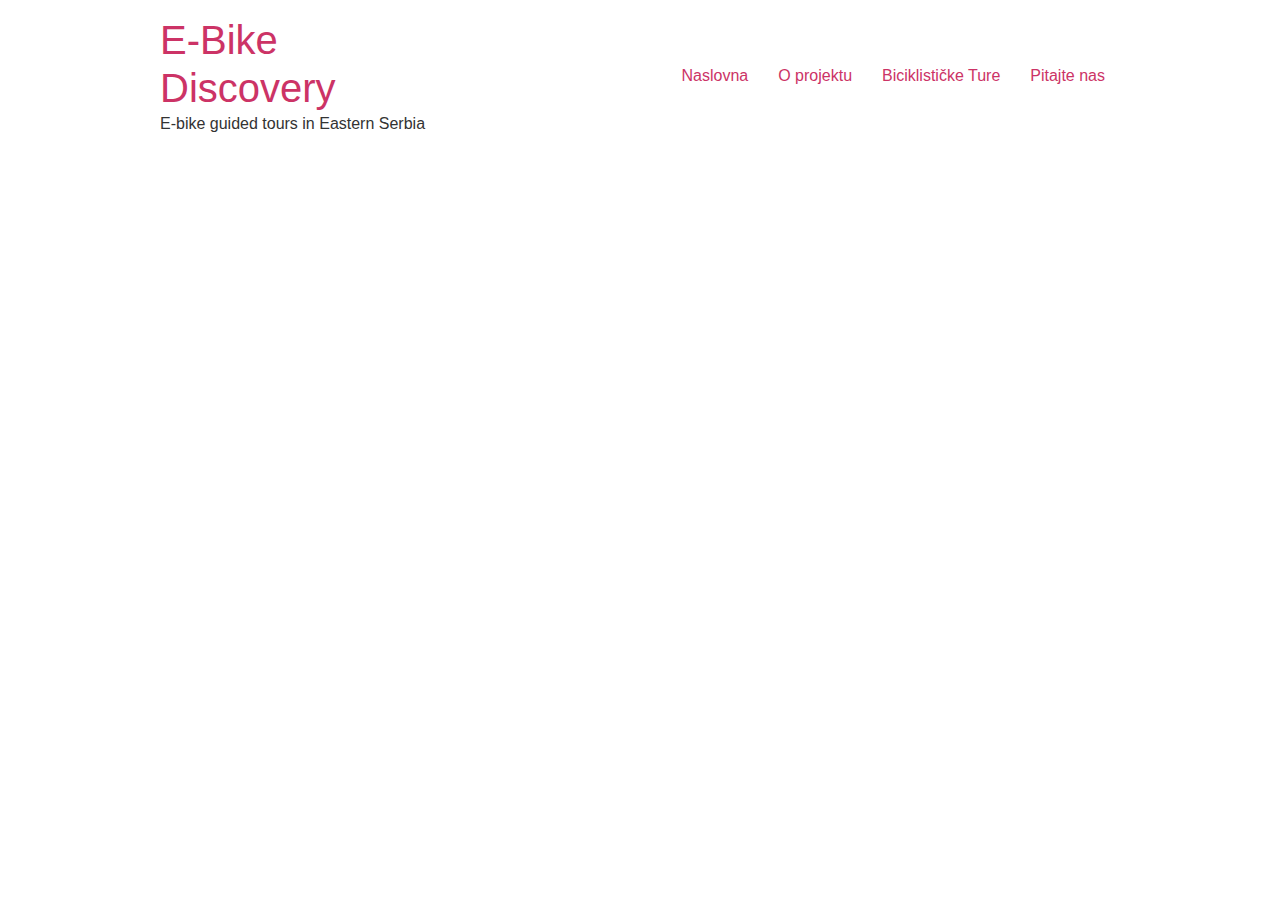
<file: biciklisticke-ture/index.html>
<!DOCTYPE html>
<html lang="en-US">
<head>
	<meta charset="UTF-8">
		<meta name="viewport" content="width=device-width, initial-scale=1">
	<link rel="profile" href="http://gmpg.org/xfn/11">
	<title>Biciklističke Ture &#8211; E-Bike Discovery</title>
<meta name="robots" content="max-image-preview:large">
<link rel="dns-prefetch" href="//s.w.org">
<link rel="alternate" type="application/rss+xml" title="E-Bike Discovery &raquo; Feed" href="https://daarster.github.io/ebikediscovery/feed/">
<link rel="alternate" type="application/rss+xml" title="E-Bike Discovery &raquo; Comments Feed" href="https://daarster.github.io/ebikediscovery/comments/feed/">
		<script type="text/javascript">
			window._wpemojiSettings = {"baseUrl":"https:\/\/s.w.org\/images\/core\/emoji\/13.0.1\/72x72\/","ext":".png","svgUrl":"https:\/\/s.w.org\/images\/core\/emoji\/13.0.1\/svg\/","svgExt":".svg","source":{"concatemoji":"https:\/\/daarster.github.io\/ebikediscovery\/wp-includes\/js\/wp-emoji-release.min.js?ver=5.7.1"}};
			!function(e,a,t){var n,r,o,i=a.createElement("canvas"),p=i.getContext&&i.getContext("2d");function s(e,t){var a=String.fromCharCode;p.clearRect(0,0,i.width,i.height),p.fillText(a.apply(this,e),0,0);e=i.toDataURL();return p.clearRect(0,0,i.width,i.height),p.fillText(a.apply(this,t),0,0),e===i.toDataURL()}function c(e){var t=a.createElement("script");t.src=e,t.defer=t.type="text/javascript",a.getElementsByTagName("head")[0].appendChild(t)}for(o=Array("flag","emoji"),t.supports={everything:!0,everythingExceptFlag:!0},r=0;r<o.length;r++)t.supports[o[r]]=function(e){if(!p||!p.fillText)return!1;switch(p.textBaseline="top",p.font="600 32px Arial",e){case"flag":return s([127987,65039,8205,9895,65039],[127987,65039,8203,9895,65039])?!1:!s([55356,56826,55356,56819],[55356,56826,8203,55356,56819])&&!s([55356,57332,56128,56423,56128,56418,56128,56421,56128,56430,56128,56423,56128,56447],[55356,57332,8203,56128,56423,8203,56128,56418,8203,56128,56421,8203,56128,56430,8203,56128,56423,8203,56128,56447]);case"emoji":return!s([55357,56424,8205,55356,57212],[55357,56424,8203,55356,57212])}return!1}(o[r]),t.supports.everything=t.supports.everything&&t.supports[o[r]],"flag"!==o[r]&&(t.supports.everythingExceptFlag=t.supports.everythingExceptFlag&&t.supports[o[r]]);t.supports.everythingExceptFlag=t.supports.everythingExceptFlag&&!t.supports.flag,t.DOMReady=!1,t.readyCallback=function(){t.DOMReady=!0},t.supports.everything||(n=function(){t.readyCallback()},a.addEventListener?(a.addEventListener("DOMContentLoaded",n,!1),e.addEventListener("load",n,!1)):(e.attachEvent("onload",n),a.attachEvent("onreadystatechange",function(){"complete"===a.readyState&&t.readyCallback()})),(n=t.source||{}).concatemoji?c(n.concatemoji):n.wpemoji&&n.twemoji&&(c(n.twemoji),c(n.wpemoji)))}(window,document,window._wpemojiSettings);
		</script>
		<style type="text/css">img.wp-smiley,
img.emoji {
	display: inline !important;
	border: none !important;
	box-shadow: none !important;
	height: 1em !important;
	width: 1em !important;
	margin: 0 .07em !important;
	vertical-align: -0.1em !important;
	background: none !important;
	padding: 0 !important;
}</style>
	<link rel="stylesheet" id="wp-block-library-css" href="https://daarster.github.io/ebikediscovery/wp-includes/css/dist/block-library/style.min.css?ver=5.7.1" type="text/css" media="all">
<link rel="stylesheet" id="hello-elementor-css" href="https://daarster.github.io/ebikediscovery/wp-content/themes/hello-elementor/style.min.css?ver=2.3.1" type="text/css" media="all">
<link rel="stylesheet" id="hello-elementor-theme-style-css" href="https://daarster.github.io/ebikediscovery/wp-content/themes/hello-elementor/theme.min.css?ver=2.3.1" type="text/css" media="all">
<link rel="stylesheet" id="hello-elementor-child-style-css" href="https://daarster.github.io/ebikediscovery/wp-content/themes/hello-theme-child-master/style.css?ver=1.0.0" type="text/css" media="all">
<link rel="https://api.w.org/" href="https://daarster.github.io/ebikediscovery/wp-json/">
<link rel="alternate" type="application/json" href="https://daarster.github.io/ebikediscovery/wp-json/wp/v2/pages/66">
<link rel="EditURI" type="application/rsd+xml" title="RSD" href="https://daarster.github.io/ebikediscovery/xmlrpc.php?rsd">
<link rel="wlwmanifest" type="application/wlwmanifest+xml" href="https://daarster.github.io/ebikediscovery/wp-includes/wlwmanifest.xml"> 
<meta name="generator" content="WordPress 5.7.1">
<link rel="canonical" href="https://daarster.github.io/ebikediscovery/biciklisticke-ture/">
<link rel="shortlink" href="https://daarster.github.io/ebikediscovery/?p=66">
<link rel="alternate" type="application/json+oembed" href="https://daarster.github.io/ebikediscovery/wp-json/oembed/1.0/embed?url=https%3A%2F%2Fdaarster.github.io%2Febikediscovery%2Fbiciklisticke-ture%2F">
<link rel="alternate" type="text/xml+oembed" href="https://daarster.github.io/ebikediscovery/wp-json/oembed/1.0/embed?url=https%3A%2F%2Fdaarster.github.io%2Febikediscovery%2Fbiciklisticke-ture%2F&#038;format=xml">
</head>
<body class="page-template-default page page-id-66 elementor-default elementor-kit-7">

<header class="site-header" role="banner">

	<div class="site-branding">
					<h1 class="site-title">
				<a href="https://daarster.github.io/ebikediscovery/" title="Home" rel="home">
					E-Bike Discovery				</a>
			</h1>
			<p class="site-description">
				E-bike guided tours in Eastern Serbia			</p>
			</div>

		<nav class="site-navigation" role="navigation">
		<div class="menu-main-menu-container"><ul id="menu-main-menu" class="menu">
<li id="menu-item-75" class="menu-item menu-item-type-post_type menu-item-object-page menu-item-home menu-item-75"><a href="https://daarster.github.io/ebikediscovery/">Naslovna</a></li>
<li id="menu-item-76" class="menu-item menu-item-type-post_type menu-item-object-page menu-item-76"><a href="https://daarster.github.io/ebikediscovery/o-projektu/">O projektu</a></li>
<li id="menu-item-74" class="menu-item menu-item-type-post_type menu-item-object-page current-menu-item page_item page-item-66 current_page_item menu-item-74"><a href="https://daarster.github.io/ebikediscovery/biciklisticke-ture/" aria-current="page">Biciklističke Ture</a></li>
<li id="menu-item-77" class="cta-button menu-item menu-item-type-post_type menu-item-object-page menu-item-77"><a href="https://daarster.github.io/ebikediscovery/pitajte-nas/">Pitajte nas</a></li>
</ul></div>	</nav>
	</header>

<main class="site-main post-66 page type-page status-publish hentry" role="main">
		<div class="page-content">
				<div class="post-tags">
					</div>
			</div>

	<section id="comments" class="comments-area">

	


</section><!-- .comments-area -->
</main>

	<footer id="site-footer" class="site-footer" role="contentinfo">
	</footer>

<script type="text/javascript" src="https://daarster.github.io/ebikediscovery/wp-includes/js/wp-embed.min.js?ver=5.7.1" id="wp-embed-js"></script>

</body>
</html>
</file>
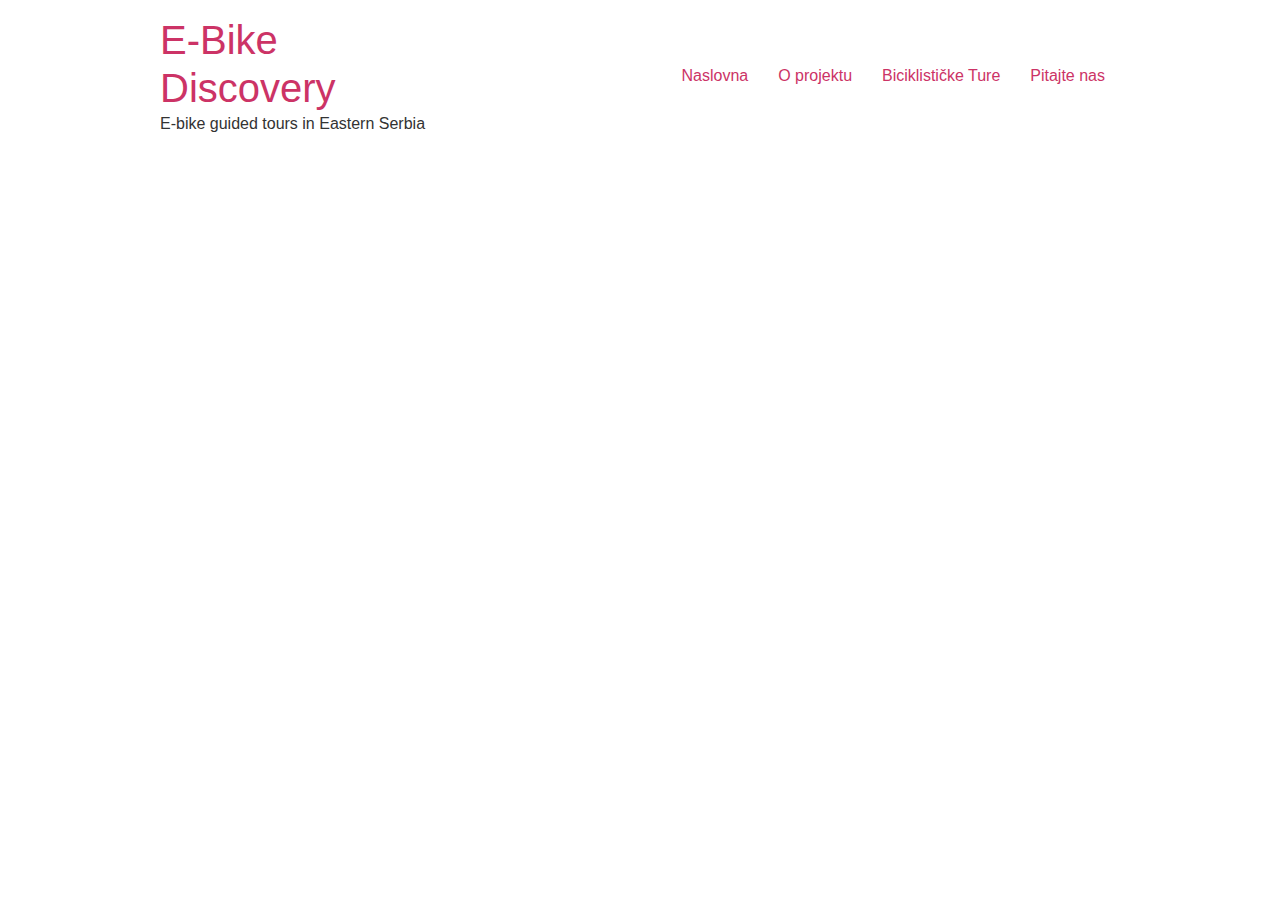
<file: o-projektu/index.html>
<!DOCTYPE html>
<html lang="en-US">
<head>
	<meta charset="UTF-8">
		<meta name="viewport" content="width=device-width, initial-scale=1">
	<link rel="profile" href="http://gmpg.org/xfn/11">
	<title>O projektu &#8211; E-Bike Discovery</title>
<meta name="robots" content="max-image-preview:large">
<link rel="dns-prefetch" href="//s.w.org">
<link rel="alternate" type="application/rss+xml" title="E-Bike Discovery &raquo; Feed" href="https://daarster.github.io/ebikediscovery/feed/">
<link rel="alternate" type="application/rss+xml" title="E-Bike Discovery &raquo; Comments Feed" href="https://daarster.github.io/ebikediscovery/comments/feed/">
		<script type="text/javascript">
			window._wpemojiSettings = {"baseUrl":"https:\/\/s.w.org\/images\/core\/emoji\/13.0.1\/72x72\/","ext":".png","svgUrl":"https:\/\/s.w.org\/images\/core\/emoji\/13.0.1\/svg\/","svgExt":".svg","source":{"concatemoji":"https:\/\/daarster.github.io\/ebikediscovery\/wp-includes\/js\/wp-emoji-release.min.js?ver=5.7.1"}};
			!function(e,a,t){var n,r,o,i=a.createElement("canvas"),p=i.getContext&&i.getContext("2d");function s(e,t){var a=String.fromCharCode;p.clearRect(0,0,i.width,i.height),p.fillText(a.apply(this,e),0,0);e=i.toDataURL();return p.clearRect(0,0,i.width,i.height),p.fillText(a.apply(this,t),0,0),e===i.toDataURL()}function c(e){var t=a.createElement("script");t.src=e,t.defer=t.type="text/javascript",a.getElementsByTagName("head")[0].appendChild(t)}for(o=Array("flag","emoji"),t.supports={everything:!0,everythingExceptFlag:!0},r=0;r<o.length;r++)t.supports[o[r]]=function(e){if(!p||!p.fillText)return!1;switch(p.textBaseline="top",p.font="600 32px Arial",e){case"flag":return s([127987,65039,8205,9895,65039],[127987,65039,8203,9895,65039])?!1:!s([55356,56826,55356,56819],[55356,56826,8203,55356,56819])&&!s([55356,57332,56128,56423,56128,56418,56128,56421,56128,56430,56128,56423,56128,56447],[55356,57332,8203,56128,56423,8203,56128,56418,8203,56128,56421,8203,56128,56430,8203,56128,56423,8203,56128,56447]);case"emoji":return!s([55357,56424,8205,55356,57212],[55357,56424,8203,55356,57212])}return!1}(o[r]),t.supports.everything=t.supports.everything&&t.supports[o[r]],"flag"!==o[r]&&(t.supports.everythingExceptFlag=t.supports.everythingExceptFlag&&t.supports[o[r]]);t.supports.everythingExceptFlag=t.supports.everythingExceptFlag&&!t.supports.flag,t.DOMReady=!1,t.readyCallback=function(){t.DOMReady=!0},t.supports.everything||(n=function(){t.readyCallback()},a.addEventListener?(a.addEventListener("DOMContentLoaded",n,!1),e.addEventListener("load",n,!1)):(e.attachEvent("onload",n),a.attachEvent("onreadystatechange",function(){"complete"===a.readyState&&t.readyCallback()})),(n=t.source||{}).concatemoji?c(n.concatemoji):n.wpemoji&&n.twemoji&&(c(n.twemoji),c(n.wpemoji)))}(window,document,window._wpemojiSettings);
		</script>
		<style type="text/css">img.wp-smiley,
img.emoji {
	display: inline !important;
	border: none !important;
	box-shadow: none !important;
	height: 1em !important;
	width: 1em !important;
	margin: 0 .07em !important;
	vertical-align: -0.1em !important;
	background: none !important;
	padding: 0 !important;
}</style>
	<link rel="stylesheet" id="wp-block-library-css" href="https://daarster.github.io/ebikediscovery/wp-includes/css/dist/block-library/style.min.css?ver=5.7.1" type="text/css" media="all">
<link rel="stylesheet" id="hello-elementor-css" href="https://daarster.github.io/ebikediscovery/wp-content/themes/hello-elementor/style.min.css?ver=2.3.1" type="text/css" media="all">
<link rel="stylesheet" id="hello-elementor-theme-style-css" href="https://daarster.github.io/ebikediscovery/wp-content/themes/hello-elementor/theme.min.css?ver=2.3.1" type="text/css" media="all">
<link rel="stylesheet" id="hello-elementor-child-style-css" href="https://daarster.github.io/ebikediscovery/wp-content/themes/hello-theme-child-master/style.css?ver=1.0.0" type="text/css" media="all">
<link rel="https://api.w.org/" href="https://daarster.github.io/ebikediscovery/wp-json/">
<link rel="alternate" type="application/json" href="https://daarster.github.io/ebikediscovery/wp-json/wp/v2/pages/68">
<link rel="EditURI" type="application/rsd+xml" title="RSD" href="https://daarster.github.io/ebikediscovery/xmlrpc.php?rsd">
<link rel="wlwmanifest" type="application/wlwmanifest+xml" href="https://daarster.github.io/ebikediscovery/wp-includes/wlwmanifest.xml"> 
<meta name="generator" content="WordPress 5.7.1">
<link rel="canonical" href="https://daarster.github.io/ebikediscovery/o-projektu/">
<link rel="shortlink" href="https://daarster.github.io/ebikediscovery/?p=68">
<link rel="alternate" type="application/json+oembed" href="https://daarster.github.io/ebikediscovery/wp-json/oembed/1.0/embed?url=https%3A%2F%2Fdaarster.github.io%2Febikediscovery%2Fo-projektu%2F">
<link rel="alternate" type="text/xml+oembed" href="https://daarster.github.io/ebikediscovery/wp-json/oembed/1.0/embed?url=https%3A%2F%2Fdaarster.github.io%2Febikediscovery%2Fo-projektu%2F&#038;format=xml">
</head>
<body class="page-template-default page page-id-68 elementor-default elementor-kit-7">

<header class="site-header" role="banner">

	<div class="site-branding">
					<h1 class="site-title">
				<a href="https://daarster.github.io/ebikediscovery/" title="Home" rel="home">
					E-Bike Discovery				</a>
			</h1>
			<p class="site-description">
				E-bike guided tours in Eastern Serbia			</p>
			</div>

		<nav class="site-navigation" role="navigation">
		<div class="menu-main-menu-container"><ul id="menu-main-menu" class="menu">
<li id="menu-item-75" class="menu-item menu-item-type-post_type menu-item-object-page menu-item-home menu-item-75"><a href="https://daarster.github.io/ebikediscovery/">Naslovna</a></li>
<li id="menu-item-76" class="menu-item menu-item-type-post_type menu-item-object-page current-menu-item page_item page-item-68 current_page_item menu-item-76"><a href="https://daarster.github.io/ebikediscovery/o-projektu/" aria-current="page">O projektu</a></li>
<li id="menu-item-74" class="menu-item menu-item-type-post_type menu-item-object-page menu-item-74"><a href="https://daarster.github.io/ebikediscovery/biciklisticke-ture/">Biciklističke Ture</a></li>
<li id="menu-item-77" class="cta-button menu-item menu-item-type-post_type menu-item-object-page menu-item-77"><a href="https://daarster.github.io/ebikediscovery/pitajte-nas/">Pitajte nas</a></li>
</ul></div>	</nav>
	</header>

<main class="site-main post-68 page type-page status-publish hentry" role="main">
		<div class="page-content">
				<div class="post-tags">
					</div>
			</div>

	<section id="comments" class="comments-area">

	


</section><!-- .comments-area -->
</main>

	<footer id="site-footer" class="site-footer" role="contentinfo">
	</footer>

<script type="text/javascript" src="https://daarster.github.io/ebikediscovery/wp-includes/js/wp-embed.min.js?ver=5.7.1" id="wp-embed-js"></script>

</body>
</html>
</file>
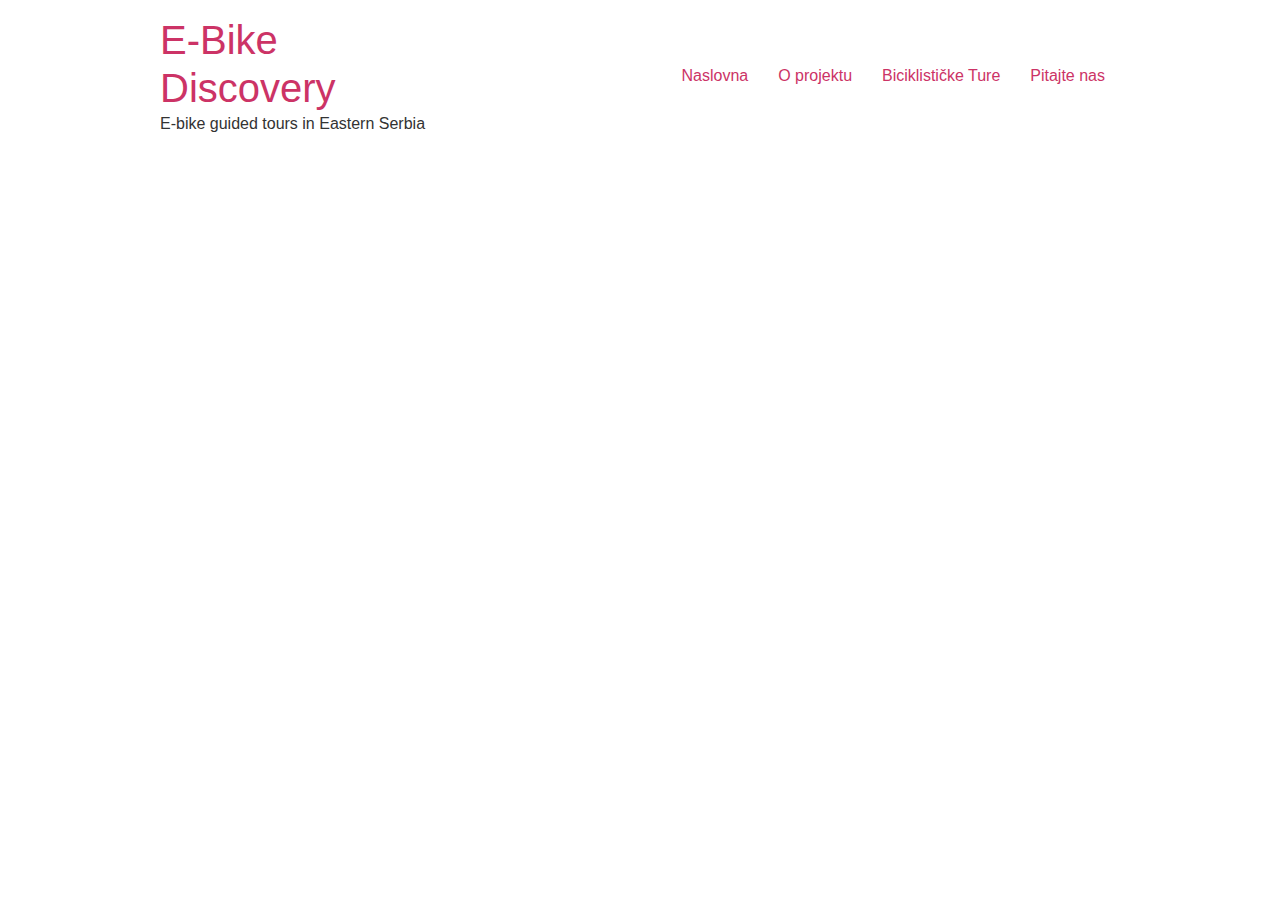
<file: pitajte-nas/index.html>
<!DOCTYPE html>
<html lang="en-US">
<head>
	<meta charset="UTF-8">
		<meta name="viewport" content="width=device-width, initial-scale=1">
	<link rel="profile" href="http://gmpg.org/xfn/11">
	<title>Pitajte nas &#8211; E-Bike Discovery</title>
<meta name="robots" content="max-image-preview:large">
<link rel="dns-prefetch" href="//s.w.org">
<link rel="alternate" type="application/rss+xml" title="E-Bike Discovery &raquo; Feed" href="https://daarster.github.io/ebikediscovery/feed/">
<link rel="alternate" type="application/rss+xml" title="E-Bike Discovery &raquo; Comments Feed" href="https://daarster.github.io/ebikediscovery/comments/feed/">
		<script type="text/javascript">
			window._wpemojiSettings = {"baseUrl":"https:\/\/s.w.org\/images\/core\/emoji\/13.0.1\/72x72\/","ext":".png","svgUrl":"https:\/\/s.w.org\/images\/core\/emoji\/13.0.1\/svg\/","svgExt":".svg","source":{"concatemoji":"https:\/\/daarster.github.io\/ebikediscovery\/wp-includes\/js\/wp-emoji-release.min.js?ver=5.7.1"}};
			!function(e,a,t){var n,r,o,i=a.createElement("canvas"),p=i.getContext&&i.getContext("2d");function s(e,t){var a=String.fromCharCode;p.clearRect(0,0,i.width,i.height),p.fillText(a.apply(this,e),0,0);e=i.toDataURL();return p.clearRect(0,0,i.width,i.height),p.fillText(a.apply(this,t),0,0),e===i.toDataURL()}function c(e){var t=a.createElement("script");t.src=e,t.defer=t.type="text/javascript",a.getElementsByTagName("head")[0].appendChild(t)}for(o=Array("flag","emoji"),t.supports={everything:!0,everythingExceptFlag:!0},r=0;r<o.length;r++)t.supports[o[r]]=function(e){if(!p||!p.fillText)return!1;switch(p.textBaseline="top",p.font="600 32px Arial",e){case"flag":return s([127987,65039,8205,9895,65039],[127987,65039,8203,9895,65039])?!1:!s([55356,56826,55356,56819],[55356,56826,8203,55356,56819])&&!s([55356,57332,56128,56423,56128,56418,56128,56421,56128,56430,56128,56423,56128,56447],[55356,57332,8203,56128,56423,8203,56128,56418,8203,56128,56421,8203,56128,56430,8203,56128,56423,8203,56128,56447]);case"emoji":return!s([55357,56424,8205,55356,57212],[55357,56424,8203,55356,57212])}return!1}(o[r]),t.supports.everything=t.supports.everything&&t.supports[o[r]],"flag"!==o[r]&&(t.supports.everythingExceptFlag=t.supports.everythingExceptFlag&&t.supports[o[r]]);t.supports.everythingExceptFlag=t.supports.everythingExceptFlag&&!t.supports.flag,t.DOMReady=!1,t.readyCallback=function(){t.DOMReady=!0},t.supports.everything||(n=function(){t.readyCallback()},a.addEventListener?(a.addEventListener("DOMContentLoaded",n,!1),e.addEventListener("load",n,!1)):(e.attachEvent("onload",n),a.attachEvent("onreadystatechange",function(){"complete"===a.readyState&&t.readyCallback()})),(n=t.source||{}).concatemoji?c(n.concatemoji):n.wpemoji&&n.twemoji&&(c(n.twemoji),c(n.wpemoji)))}(window,document,window._wpemojiSettings);
		</script>
		<style type="text/css">img.wp-smiley,
img.emoji {
	display: inline !important;
	border: none !important;
	box-shadow: none !important;
	height: 1em !important;
	width: 1em !important;
	margin: 0 .07em !important;
	vertical-align: -0.1em !important;
	background: none !important;
	padding: 0 !important;
}</style>
	<link rel="stylesheet" id="wp-block-library-css" href="https://daarster.github.io/ebikediscovery/wp-includes/css/dist/block-library/style.min.css?ver=5.7.1" type="text/css" media="all">
<link rel="stylesheet" id="hello-elementor-css" href="https://daarster.github.io/ebikediscovery/wp-content/themes/hello-elementor/style.min.css?ver=2.3.1" type="text/css" media="all">
<link rel="stylesheet" id="hello-elementor-theme-style-css" href="https://daarster.github.io/ebikediscovery/wp-content/themes/hello-elementor/theme.min.css?ver=2.3.1" type="text/css" media="all">
<link rel="stylesheet" id="hello-elementor-child-style-css" href="https://daarster.github.io/ebikediscovery/wp-content/themes/hello-theme-child-master/style.css?ver=1.0.0" type="text/css" media="all">
<link rel="https://api.w.org/" href="https://daarster.github.io/ebikediscovery/wp-json/">
<link rel="alternate" type="application/json" href="https://daarster.github.io/ebikediscovery/wp-json/wp/v2/pages/71">
<link rel="EditURI" type="application/rsd+xml" title="RSD" href="https://daarster.github.io/ebikediscovery/xmlrpc.php?rsd">
<link rel="wlwmanifest" type="application/wlwmanifest+xml" href="https://daarster.github.io/ebikediscovery/wp-includes/wlwmanifest.xml"> 
<meta name="generator" content="WordPress 5.7.1">
<link rel="canonical" href="https://daarster.github.io/ebikediscovery/pitajte-nas/">
<link rel="shortlink" href="https://daarster.github.io/ebikediscovery/?p=71">
<link rel="alternate" type="application/json+oembed" href="https://daarster.github.io/ebikediscovery/wp-json/oembed/1.0/embed?url=https%3A%2F%2Fdaarster.github.io%2Febikediscovery%2Fpitajte-nas%2F">
<link rel="alternate" type="text/xml+oembed" href="https://daarster.github.io/ebikediscovery/wp-json/oembed/1.0/embed?url=https%3A%2F%2Fdaarster.github.io%2Febikediscovery%2Fpitajte-nas%2F&#038;format=xml">
</head>
<body class="page-template-default page page-id-71 elementor-default elementor-kit-7">

<header class="site-header" role="banner">

	<div class="site-branding">
					<h1 class="site-title">
				<a href="https://daarster.github.io/ebikediscovery/" title="Home" rel="home">
					E-Bike Discovery				</a>
			</h1>
			<p class="site-description">
				E-bike guided tours in Eastern Serbia			</p>
			</div>

		<nav class="site-navigation" role="navigation">
		<div class="menu-main-menu-container"><ul id="menu-main-menu" class="menu">
<li id="menu-item-75" class="menu-item menu-item-type-post_type menu-item-object-page menu-item-home menu-item-75"><a href="https://daarster.github.io/ebikediscovery/">Naslovna</a></li>
<li id="menu-item-76" class="menu-item menu-item-type-post_type menu-item-object-page menu-item-76"><a href="https://daarster.github.io/ebikediscovery/o-projektu/">O projektu</a></li>
<li id="menu-item-74" class="menu-item menu-item-type-post_type menu-item-object-page menu-item-74"><a href="https://daarster.github.io/ebikediscovery/biciklisticke-ture/">Biciklističke Ture</a></li>
<li id="menu-item-77" class="cta-button menu-item menu-item-type-post_type menu-item-object-page current-menu-item page_item page-item-71 current_page_item menu-item-77"><a href="https://daarster.github.io/ebikediscovery/pitajte-nas/" aria-current="page">Pitajte nas</a></li>
</ul></div>	</nav>
	</header>

<main class="site-main post-71 page type-page status-publish hentry" role="main">
		<div class="page-content">
				<div class="post-tags">
					</div>
			</div>

	<section id="comments" class="comments-area">

	


</section><!-- .comments-area -->
</main>

	<footer id="site-footer" class="site-footer" role="contentinfo">
	</footer>

<script type="text/javascript" src="https://daarster.github.io/ebikediscovery/wp-includes/js/wp-embed.min.js?ver=5.7.1" id="wp-embed-js"></script>

</body>
</html>
</file>
